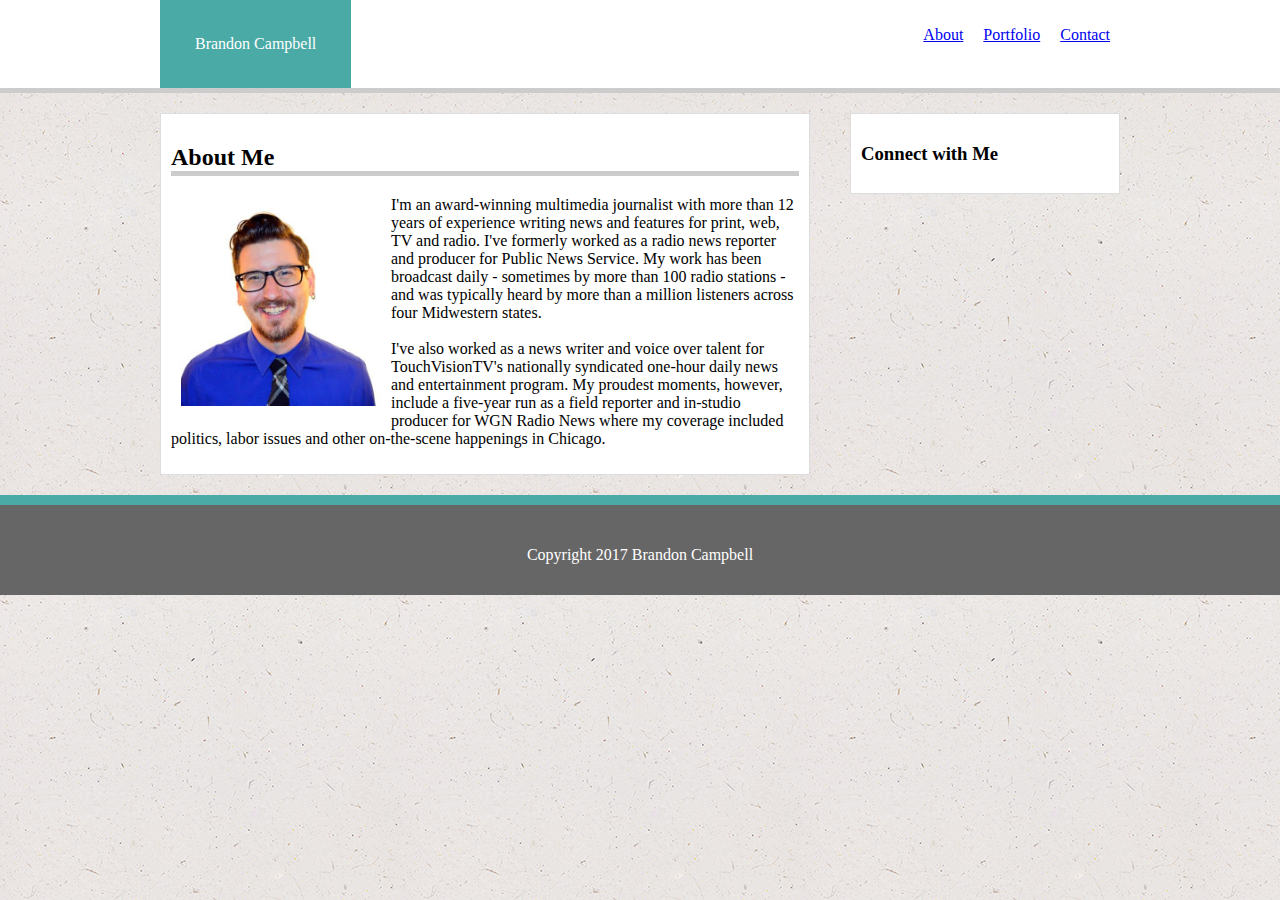
<file: index.html>
<!DOCTYPE html>
<html lang="en-us">

<head>
  <meta charset="UTF-8">
  <title>My Portfolio</title>
  <link rel="stylesheet" type="text/css" href="assets/css/style.css">
</head>

	<body>

	<header>
		<div class="wrapper">
			<div id="logo">Brandon Campbell</div>
				<div id="menu">
					<ul>
						<li><a href="index.html">About</a></li>
						<li><a href="portfolio.html">Portfolio</a></li>
						<li><a href="contact.html">Contact</a></li>
					</ul>
				</div>	
		</div>

	</header>
	
		<div id="content" class="wrapper">
			<div id="about-me" class="content-box">
					<h2>About Me</h2>

					<p><img class="profile" src="assets/images/me.jpg" height="200" width="200">I'm an award-winning multimedia journalist with more than 12 years of experience writing news and features for print, web, TV and radio. I've formerly worked as a radio news reporter and producer for Public News Service. My work has been broadcast daily - sometimes by more than 100 radio stations - and was typically heard by more than a million listeners across four Midwestern states. <br><br>

					I've also worked as a news writer and voice over talent for TouchVisionTV's nationally syndicated one-hour daily news and entertainment program. My proudest moments, however, include a five-year run as a field reporter and in-studio producer for WGN Radio News where my coverage included politics, labor issues and other on-the-scene happenings in Chicago.</p>

			</div>
			<div id="sidebar" class="content-box"> 
				<h3>Connect with Me</h3>
				
			</div>

		</div>

	<footer>Copyright 2017 Brandon Campbell</footer>

	</body>

</html>
</file>
<file: assets/css/style.css>
* {
  box-sizing: border-box;
  text-align: left;  
    
}

#content {

	width: 960px;
	overflow: auto;
	clear: both;

}

.wrapper {

	width: 960px;
	margin: 0 auto;

}

body {
	
	background-image: url(../images/natwhite.png);
	margin: 0;
	padding: 0;

}

header {
	
	overflow: auto;
	background: #ffffff;	
	border-bottom: 5px solid;
	border-color: #cccccc;
	padding-top: 0;
	margin-top: 0;
	border-top: 0;
	
}

h2 {

	border-bottom: 5px solid;
	border-color: #cccccc;

}

#logo	{

	display: inline-block;
	color: #ffffff;	
	background: #4aaaa5;
	float: left;
	padding: 35px;
	text-align: center;

}

#menu {

	display: inline-block;
	float: right;

}

#menu ul li {

	display: inline-block;
	float: left;
	padding:10px;
	text-align: center;


}

.content-box {

	background: #ffffff;
	padding: 10px;
	border: 1px solid #dddddd;
	margin-top: 20px;
	margin-bottom: 20px;

}


#about-me {

	width: 650px;
	float: left;	
		

}

.profile {

	float: left;
	margin: 10px;

}

#sidebar {

	float: right;
	width: 270px;

}

p { 

	
 }

footer {

	text-align: center;
	clear: both;
	background: #666666;
	color: #ffffff;
	height: 100px;
	line-height: 100px;
	border-top: 10px solid;
	border-color: #4aaaa5;

}
</file>
